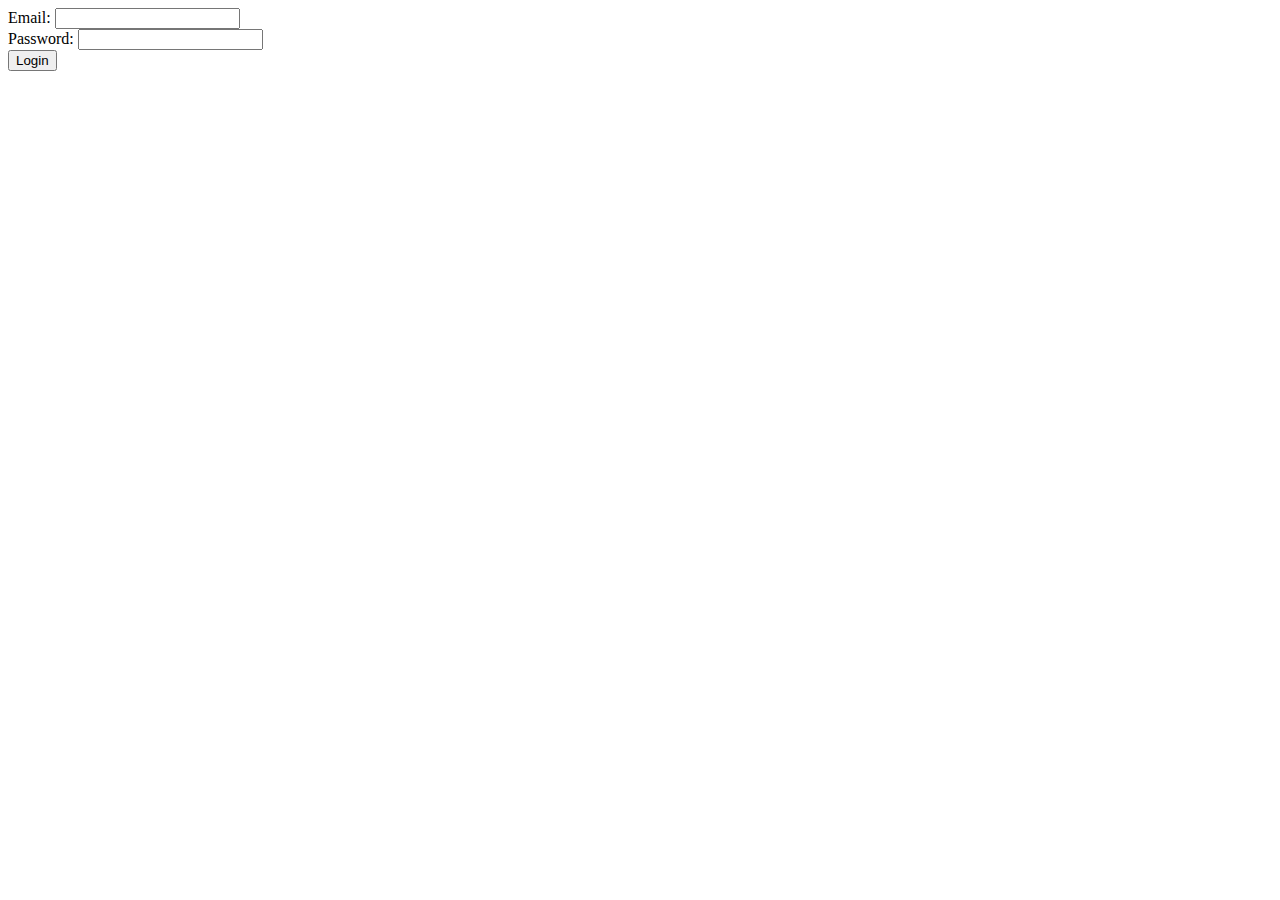
<file: src/main/resources/templates/loginPage.html>
<!doctype html>
<html lang="en">
<head>
    <meta charset="UTF-8">
    <meta name="viewport"
          content="width=device-width, user-scalable=no, initial-scale=1.0, maximum-scale=1.0, minimum-scale=1.0">
    <meta http-equiv="X-UA-Compatible" content="ie=edge">
    <title>Login</title>
</head>
<body>
<form th:action="@{/user/login}" method="POST" th:object="${userLogin}">
    <label>
        Email:
        <input type="text" th:field="*{email}">
    </label>
    <br>
    <label>
        Password:
        <input type="text" th:field="*{password}">
    </label>
    <br>
    <input type="submit" value="Login">
</form>
</body>
</html>
</file>
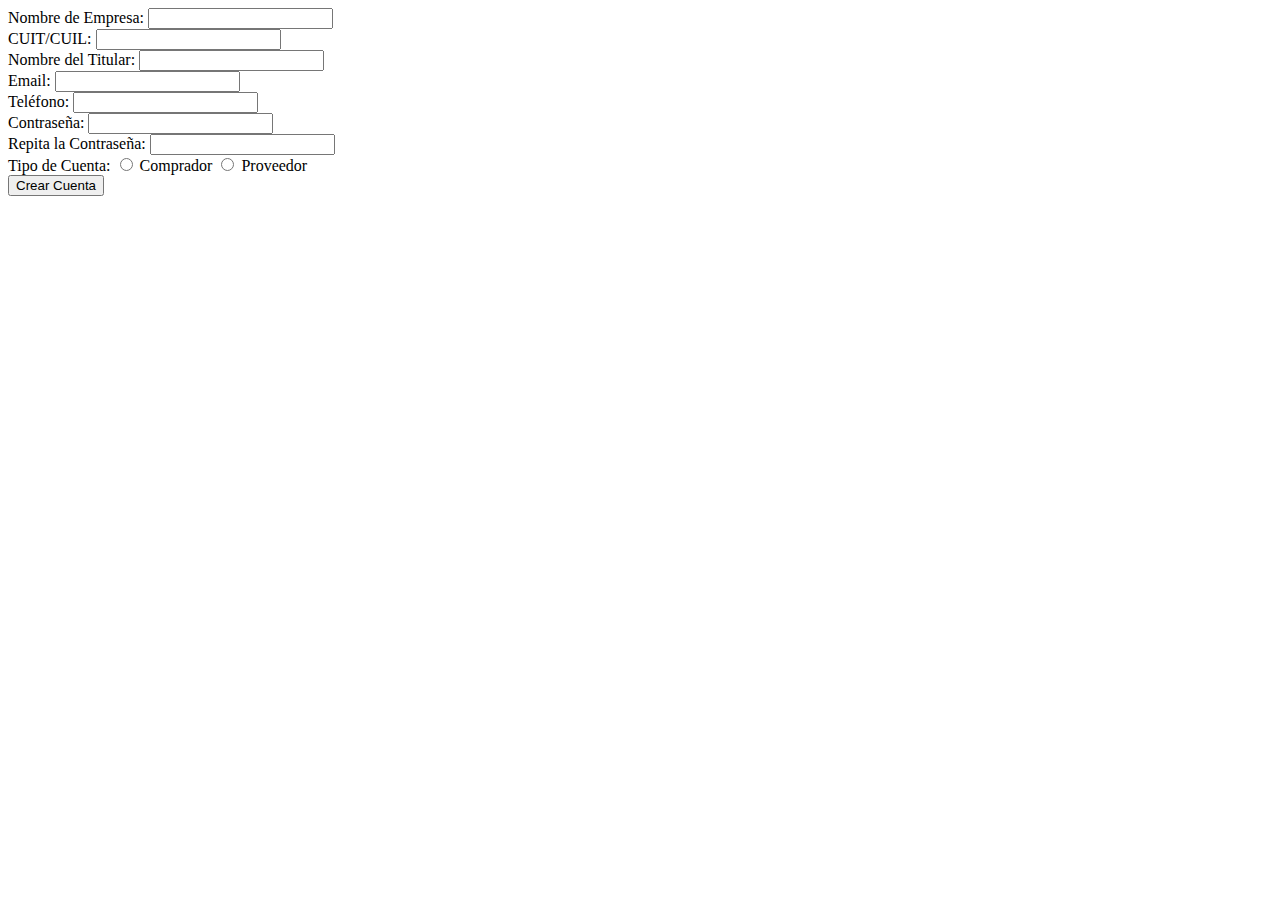
<file: src/main/resources/templates/registrationPage.html>
<!doctype html>
<html lang="en">
<head>
    <meta charset="UTF-8">
    <meta name="viewport"
          content="width=device-width, user-scalable=no, initial-scale=1.0, maximum-scale=1.0, minimum-scale=1.0">
    <meta http-equiv="X-UA-Compatible" content="ie=edge">
    <title>Registration</title>
</head>
<body>
<form th:action="@{/user/register}" method="POST" th:object="${user}">

    <label>
        Nombre de Empresa:
        <input type="text" th:field="*{nombreEmpresa}">
    </label>
    <br>
    <label>
        CUIT/CUIL:
        <input type="text" th:field="*{cuitCuil}">

    </label>
    <br>
    <label>
        Nombre del Titular:
        <input type="text" th:field="*{nombreTitular}">
    </label>
    <br>
    <label>
        Email:
        <input type="text" th:field="*{email}">
    </label>
    <br>
    <label>
        Teléfono:
        <input type="text" th:field="*{telefono}">
    </label>
    <br>
    <label>
        Contraseña:
        <input type="password" th:field="*{password}">
    </label>
    <br>
    <label>
        Repita la Contraseña:
        <input type="password" th:field="*{passwordConfirmation}">
    </label>
    <br>
    <label>
        Tipo de Cuenta:
        <input type="radio" th:field="*{rolUsuario}" th:value="1"> Comprador
        <input type="radio" th:field="*{rolUsuario}" th:value="2"> Proveedor
    </label>
    <br>

    <input type="submit" value="Crear Cuenta">
</form>
</body>
</html>
</file>
